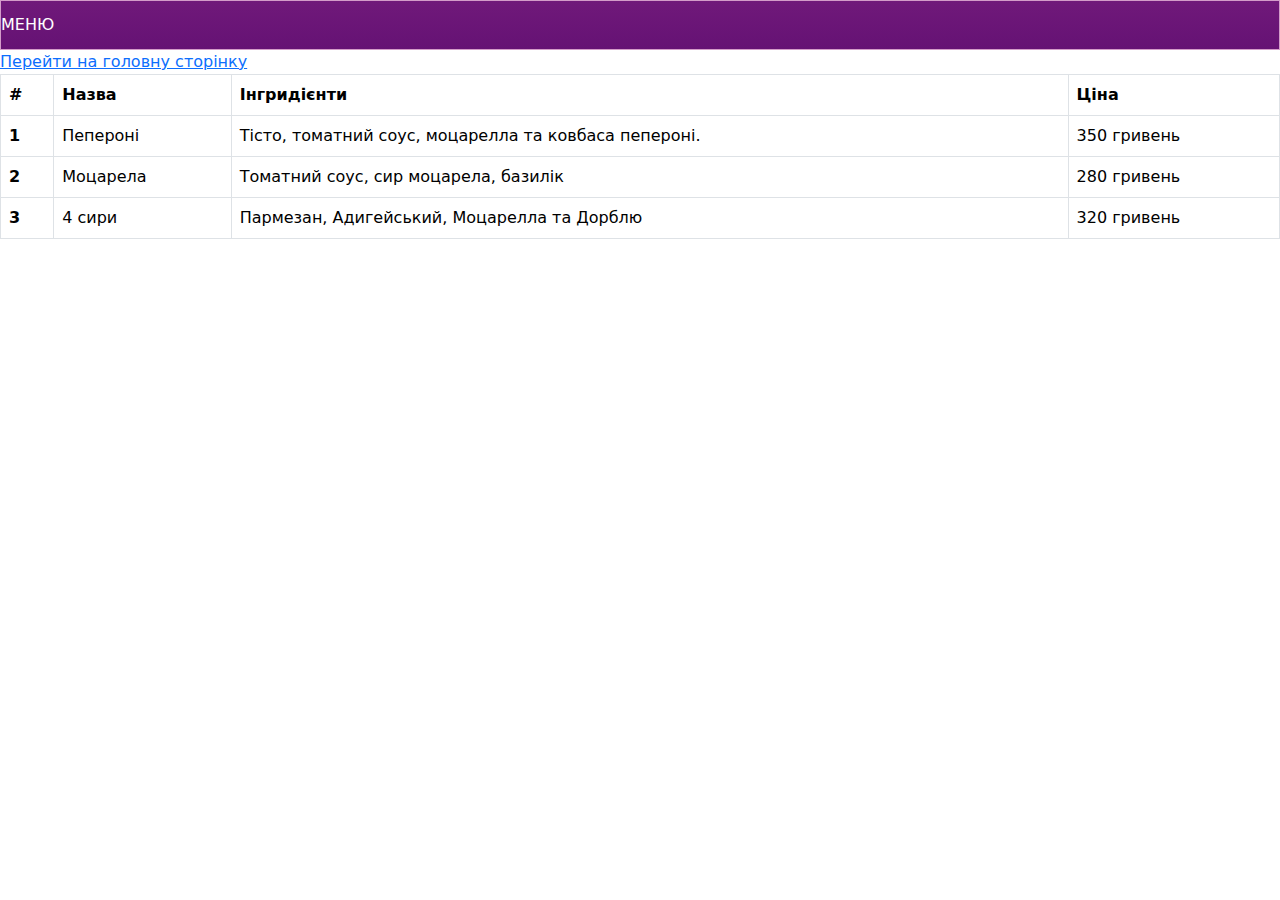
<file: menu.html>
<!DOCTYPE html>
<html>
<head>
    <title>Моя перша HTML-сторінка</title>
    <link rel="stylesheet" type="text/css" href="style.css">
    <link href="https://cdn.jsdelivr.net/npm/bootstrap@5.3.3/dist/css/bootstrap.min.css" rel="stylesheet" integrity="sha384-QWTKZyjpPEjISv5WaRU9OFeRpok6YctnYmDr5pNlyT2bRjXh0JMhjY6hW+ALEwIH" crossorigin="anonymous">
</head>
<body>
<div class="bd-example-row">
    <div class="bd-example">    
        <div class="row">
            <div class="col">МЕНЮ</div>                      
        </div>    
    </div>
</div>
<a href="index.html">Перейти на головну сторінку</a>

<table class="table table-bordered">
    <thead>
      <tr>
        <th scope="col">#</th>
        <th scope="col">Назва</th>
        <th scope="col">Інгридієнти</th>
        <th scope="col">Ціна</th>
      </tr>
    </thead>
    <tbody>
      <tr>
        <th scope="row">1</th>
        <td>Пепероні</td>
        <td>Тісто, томатний соус, моцарелла та ковбаса пепероні.</td>
        <td>350 гривень</td>
      </tr>
      <tr>
        <th scope="row">2</th>
        <td>Моцарела</td>
        <td>Томатний соус, сир моцарела, базилік</td>
        <td>280 гривень</td>
      </tr>
      <tr>
        <th scope="row">3</th>
        <td>4 сири</td>
        <td>Пармезан, Адигейський, Моцарелла та Дорблю</td>
        <td>320 гривень</td>
      </tr>
    </tbody>
  </table>
</body>
</file>
<file: style.css>
h1 {
    color: blue;
    background-color: lightgray;
    font-size: 24px;
  }
  
  p {
    color: rgb(247, 9, 172);
  }

  .bd-example-row {
    padding-top: .75rem;
    padding-bottom: .75rem;
    background: linear-gradient(#70197a,#651274);
    border: 1px solid rgb(211, 156, 201);
    color: white;
    }
</file>
